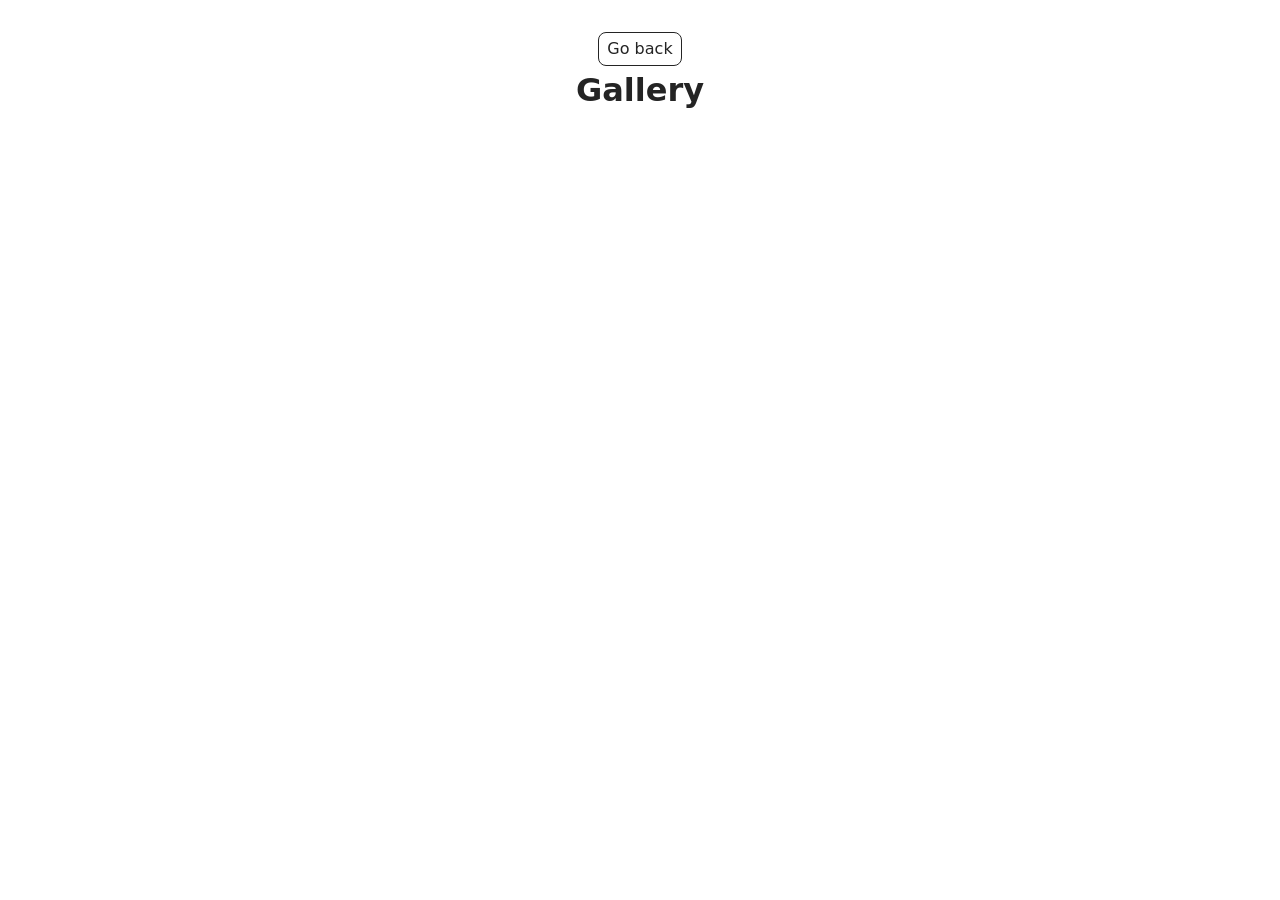
<file: src/1-gallery.html>
<!DOCTYPE html>
<html lang="en">
  <head>
    <meta charset="UTF-8" />
    <meta http-equiv="X-UA-Compatible" content="IE=edge" />
    <meta name="viewport" content="width=device-width, initial-scale=1.0" />
    <title>Page 2</title>
    <link rel="stylesheet" href="./css/styles.css" />
  </head>
  <body>
    <main>
      <div class="container">
        <a class="back-link" href="./index.html">Go back</a>
        <h1 class="main-title">Gallery</h1>
      </div>
      <ul class="gallery"></ul>
    </main>

    <script type="module" src="./js/1-gallery.js"></script>
  </body>
</html>
</file>
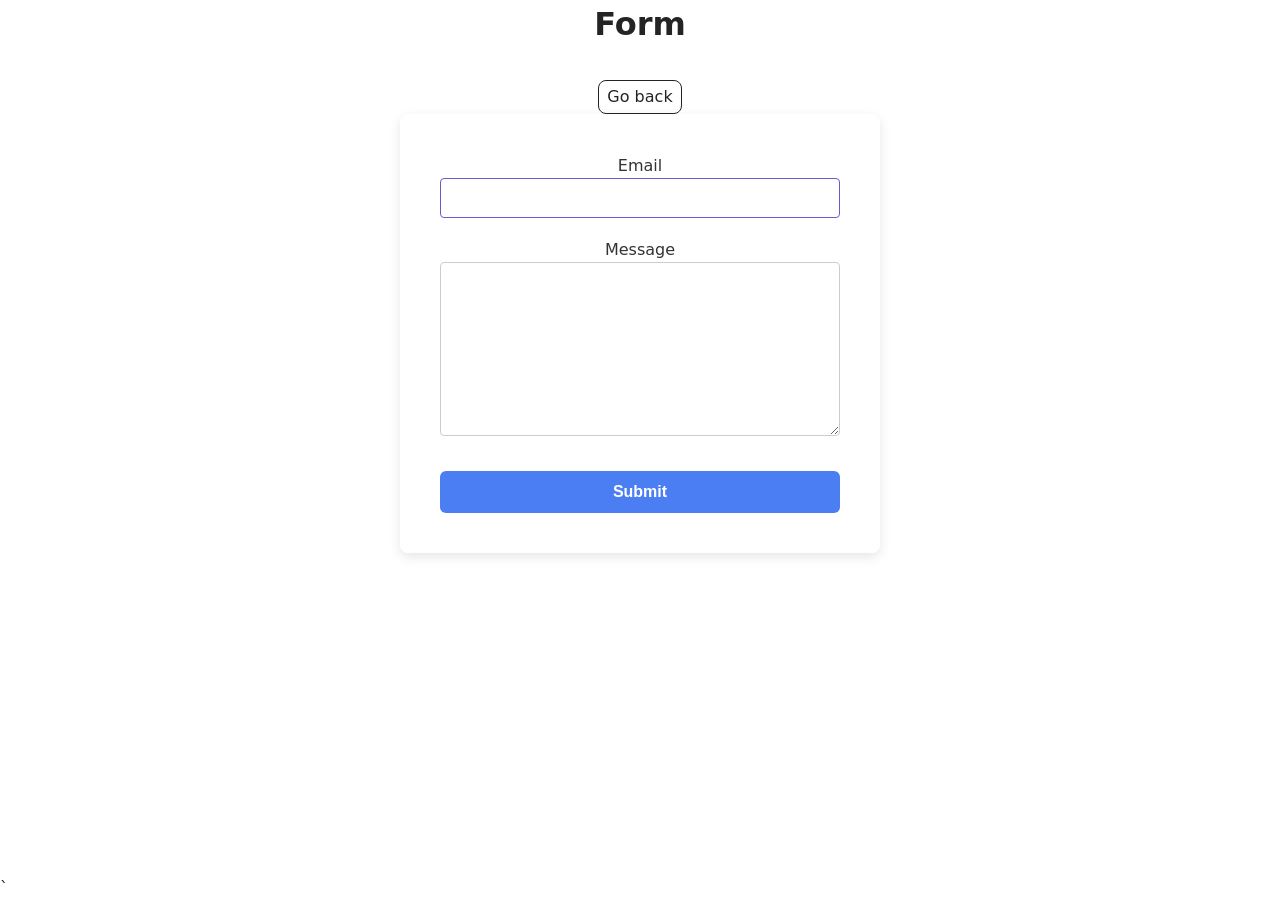
<file: src/2-form.html>
<!DOCTYPE html>
<html lang="en">
  <head>
    <meta charset="UTF-8" />
    <meta http-equiv="X-UA-Compatible" content="IE=edge" />
    <meta name="viewport" content="width=device-width, initial-scale=1.0" />
    <title>Page 3</title>
    <link rel="stylesheet" href="./css/styles.css" />
  </head>
  <body>
    <main>
      <div class="container">
        <h1 class="main-title">Form</h1>
        <a class="back-link" href="./index.html">Go back</a>
      </div>

      <form class="feedback-form" autocomplete="off">
        <label>
          Email
          <input type="email" name="email" autofocus />
        </label>
        <label>
          Message
          <textarea name="message" rows="8"></textarea>
        </label>
        <button type="submit">Submit</button>
      </form>
    </main>

    <script type="module" src="./js/2-form.js"></script>
  </body>
</html>
`
</file>
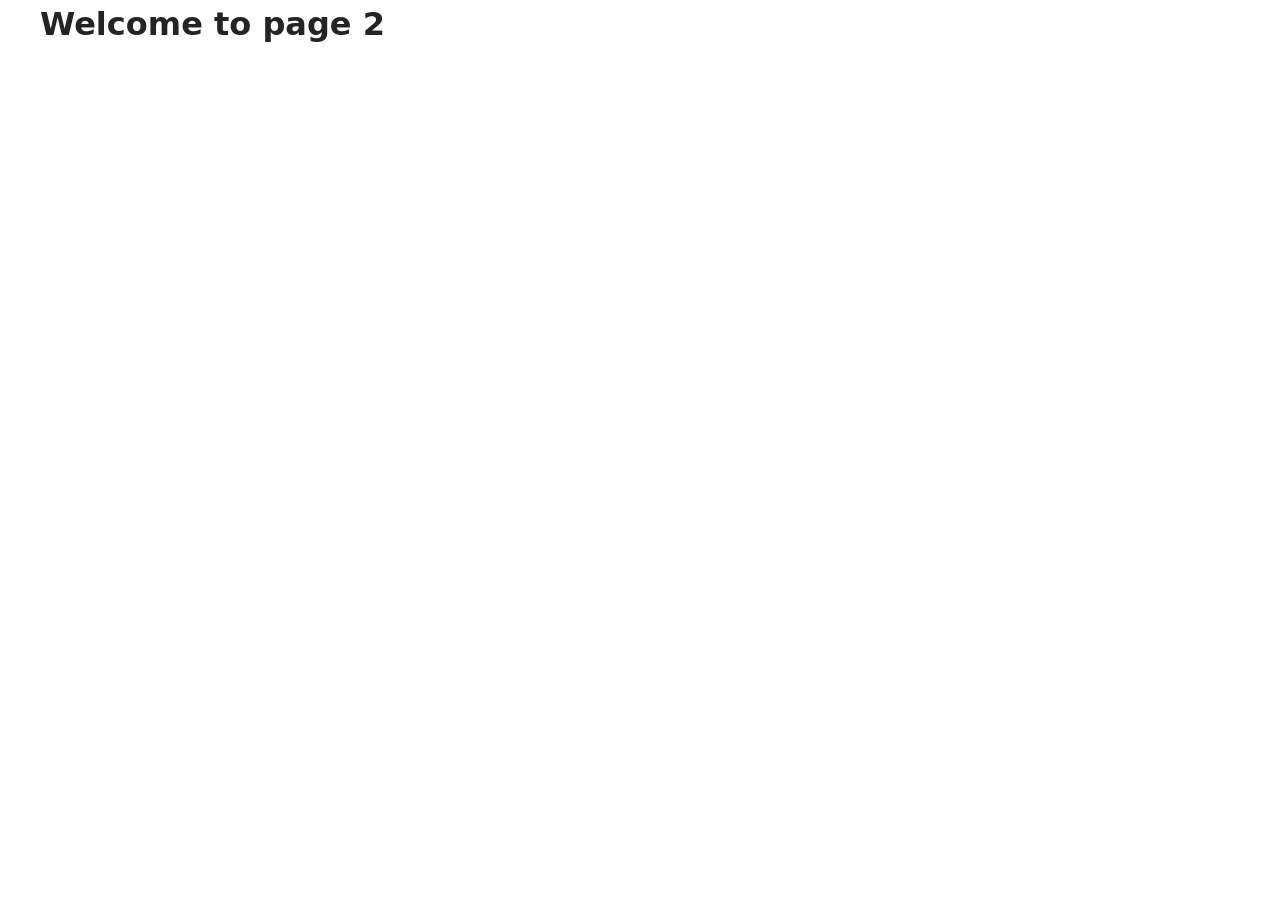
<file: src/page-2.html>
<!DOCTYPE html>
<html lang="en">
  <head>
    <meta charset="UTF-8" />
    <meta http-equiv="X-UA-Compatible" content="IE=edge" />
    <meta name="viewport" content="width=device-width, initial-scale=1.0" />
    <title>Page 2</title>
    <link rel="stylesheet" href="./css/styles.css" />
  </head>
  <body>
    <load
      src="./partials/header.html"
      icon-path="./img/sprite.svg#logo"
      highlight-act="active"
    />

    <main>
      <div class="container">
        <h1 class="main-title">
          <span class="main-title-gradient">Welcome</span> to page 2
        </h1>
        <load src="./partials/back-link.html" />
      </div>
    </main>

    <load src="./partials/footer.html" />
  </body>
</html>
</file>
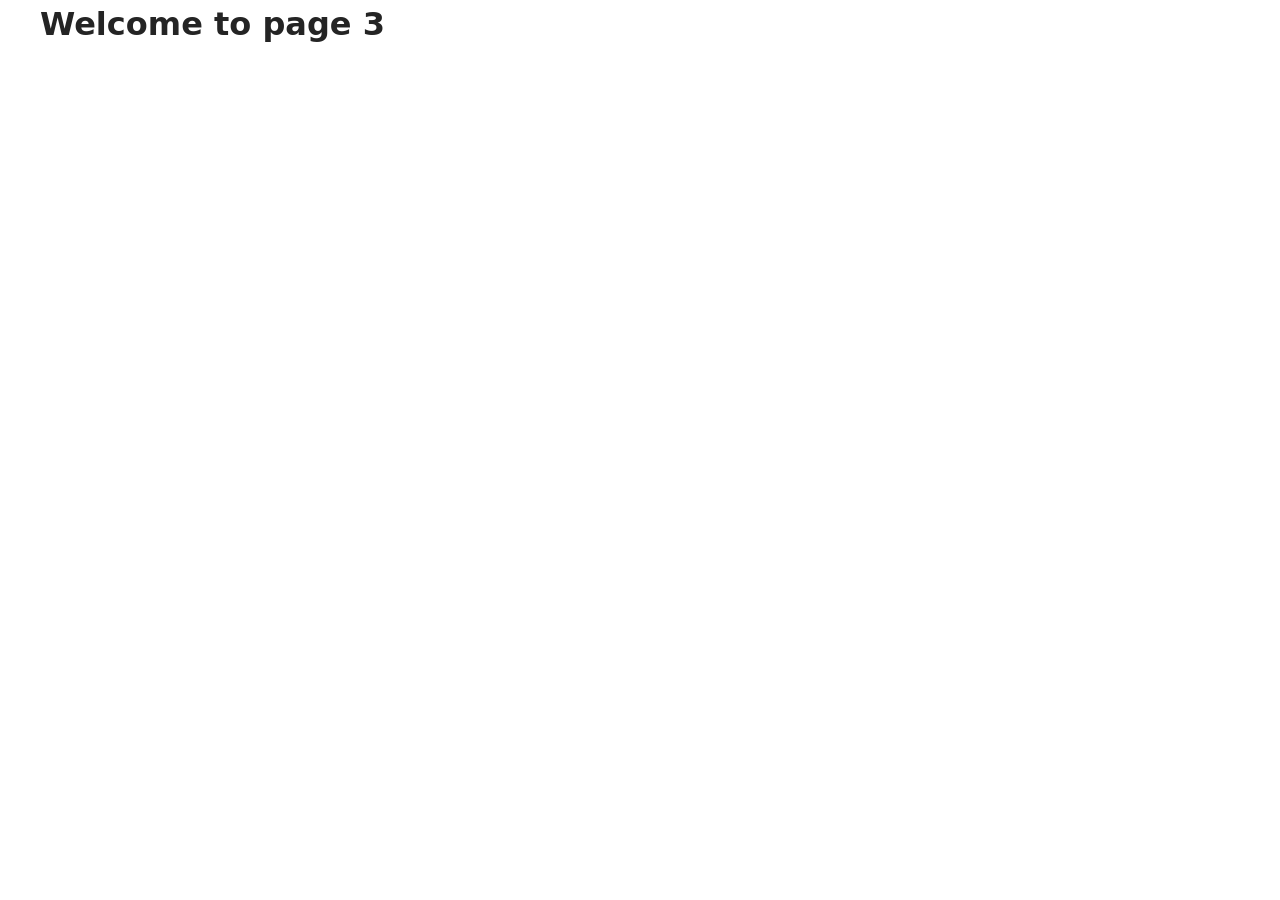
<file: src/page-3.html>
<!DOCTYPE html>
<html lang="en">
  <head>
    <meta charset="UTF-8" />
    <meta http-equiv="X-UA-Compatible" content="IE=edge" />
    <meta name="viewport" content="width=device-width, initial-scale=1.0" />
    <title>Page 3</title>
    <link rel="stylesheet" href="./css/styles.css" />
  </head>
  <body>
    <load
      src="./partials/header.html"
      icon-path="./img/sprite.svg#logo"
      highlight-curr="active"
    />

    <main>
      <div class="container">
        <h1 class="main-title">
          <span class="main-title-gradient">Welcome</span> to page 3
        </h1>
        <load src="./partials/back-link.html" />
      </div>
    </main>

    <load src="./partials/footer.html" />
  </body>
</html>
</file>
<file: src/css/styles.css>
/**
  |============================
  | include css partials with
  | default @import url()
  |============================
*/
/* Common styles */
@import url('./reset.css');
@import url('./base.css');
@import url('./container.css');
@import url('./animations.css');

/* Sections style */
@import url('./header.css');

@import url('./badges.css');
@import url('./back-link.css');
@import url('./footer.css');

li img {
  width: 100%;
  height: 100%;
  object-fit: cover;
  display: block;
  border-radius: 20px;
}

li {
  list-style: none;
  flex: 0 0 calc(33.333% - 16px);
  max-height: 200px;
  overflow: hidden;
  width: 360px;
  height: 300px;
  flex-shrink: 0;
  flex-basis: auto;
}

.gallery {
  display: flex;
  row-gap: 24px;
  flex-wrap: wrap;
  flex-direction: row;
  padding: 0;
  margin: 0;
  column-gap: 24px;
  max-width: 1128px;
  margin-left: auto;
  margin-right: auto;
}

li:hover {
  transform: scale(1.05);
  transition: transform 0.2s ease;
}

.feedback-form {
  background-color: #ffffff;
  padding: 40px;
  border-radius: 8px;
  box-shadow: 0 4px 12px rgba(0, 0, 0, 0.1);
  width: 100%;
  max-width: 400px;
  display: flex;
  flex-direction: column;
  gap: 16px;
  margin-left: auto;
  margin-right: auto;
}
.feedback-form label {
  font-size: 16px;
  color: #333;
  margin-bottom: 4px;
  display: block;
}
.feedback-form input[type='email'],
.feedback-form textarea {
  width: 100%;
  padding: 10px;
  border: 1px solid #ccc;
  border-radius: 4px;
  font-size: 16px;
  box-sizing: border-box;
  transition: border-color 0.3s;
}
.feedback-form input[type='email']:focus,
.feedback-form textarea:focus {
  border-color: #6a5acd;
  outline: none;
}
.feedback-form textarea {
  resize: vertical;
}
.feedback-form button[type='submit'] {
  background-color: #4c7ef3;
  color: white;
  border: none;
  padding: 12px 20px;
  border-radius: 6px;
  font-size: 16px;
  font-weight: bold;
  cursor: pointer;
  transition: background-color 0.3s;
  margin-top: 8px;
}

.feedback-form button[type='submit']:hover {
  background-color: #3a68d0;
}
</file>
